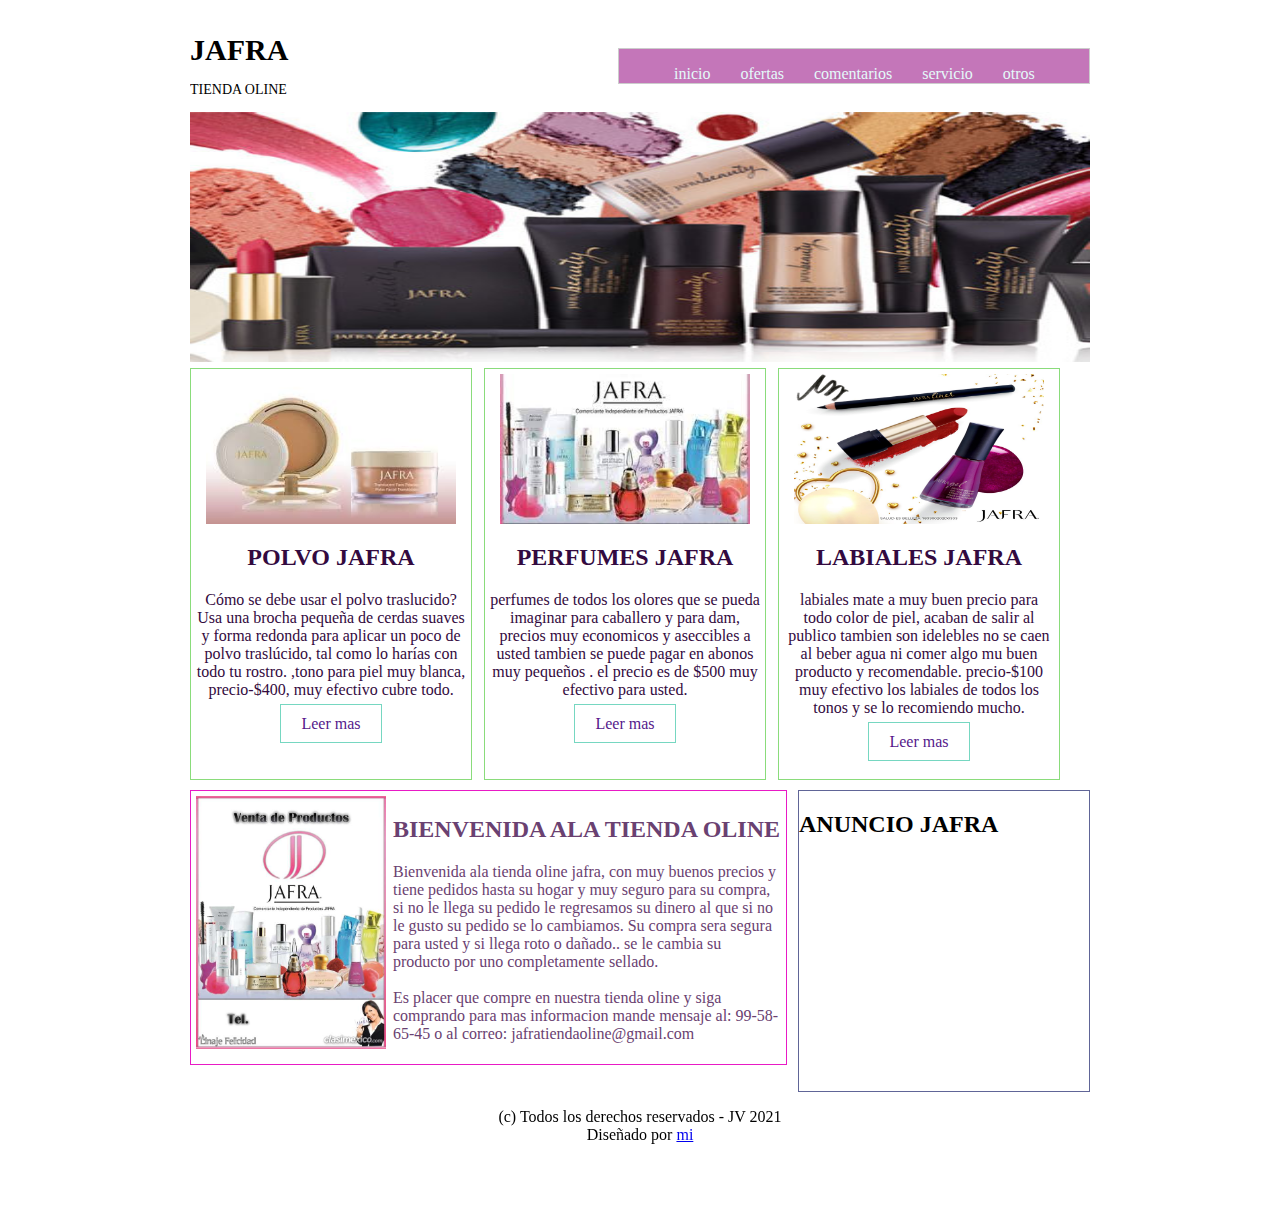
<file: index.html>
﻿<html>
<head>
   <title>Pagina jafra</title>
   <link href="css/estilos.css"rel="stylesheet" type="text/css">
 </head>


<body>

   <div id="principal">
   <header>
       <div id="logo">
        <h2 class="titulo"> JAFRA</h2>
         <p class="sub-titulo">TIENDA OLINE</P>
       
    </div>
   <nav class="Menu">
      <ul>
     <li><a href="productos/productosss.html">inicio</a></li>
     <li><a href="">ofertas</a></li>
     <li><a href="">comentarios</a></li>
     <li><a href="">servicio </a></li>
     <li><a href="">otros</a></li>
     </ul>
  </nav>
  </header>
   <section id="slide">
   <img src="img/jafra.jpg" width="900" height="250">
</section>
<section id="categorias">
<section class="uno">
<img src="img/images.jpg" width="250" height="150">
<h2>POLVO JAFRA</h2>
<p class="parrafo">
Cómo se debe usar el polvo traslucido?
Usa una brocha pequeña de cerdas suaves y forma redonda para aplicar un poco de polvo traslúcido, tal como lo harías con todo tu rostro.
,tono para piel muy blanca,
precio-$400,
muy efectivo cubre todo.
</p>
<a href="" class="Leer-mas">Leer mas</a><br><br>
</section>
<section class="uno dos">
<img src="img/slide.jpg" width="250" height="150">
<h2>PERFUMES JAFRA</h2>
<p class="parrafo">
perfumes de todos los olores que se pueda imaginar para caballero y para dam, precios muy economicos y aseccibles a usted tambien se puede pagar en abonos muy pequeños .
 el precio es de $500
muy efectivo para usted.
</p>
<a href="" class="Leer-mas">Leer mas</a><br><br>
</section>
<section class="uno">
<img src="img/labiales.jpg" width="250" height="150">
<h2>LABIALES JAFRA</h2>
<p class="parrafo">
labiales mate a muy buen precio para todo color de piel, acaban de salir al publico tambien son idelebles  no se caen al beber agua ni comer algo mu buen producto y recomendable.
precio-$100
muy efectivo los labiales de todos los tonos y se lo recomiendo mucho.
</p>
<a href="" class="Leer-mas">Leer mas</a><br><br>
</section>
</section><!--/categorias-->

<section id="info">
<section id="izq">

<img src="img/logo.jpg" align="left" width="190"
class="img">
<h2>BIENVENIDA ALA TIENDA OLINE</h2>
<p  class="parrafo">Bienvenida ala tienda oline jafra, con muy buenos precios y tiene pedidos hasta su hogar y muy seguro para su compra, si no le llega su pedido le regresamos su dinero al que si no le gusto su pedido se lo cambiamos.
Su compra sera segura para usted y si llega roto o dañado.. se le cambia su producto por uno completamente sellado.
<br><br>
Es placer que compre en nuestra tienda oline y siga comprando para mas informacion mande mensaje al: 99-58-65-45 o al correo: jafratiendaoline@gmail.com
</p>
</section>
<section id="der">
<h2>ANUNCIO JAFRA</h2>
    <iframe width="290" height="290" src="https://www.youtube.com/embed/MV3_DmncV0A" title="YouTube video player" frameborder="0" allow="accelerometer; autoplay; clipboard-write; encrypted-media; gyroscope; picture-in-picture" allowfullscreen></iframe></section>
</section><!--/info-->
<footer>
<p>
(c) Todos los derechos reservados - JV  2021 <br>
Diseñado por <a href="mailto:danielamedina5634@gmail.com">mi</a>
</p>
</foteer>

  </div>
  </body>
  </html>
</file>
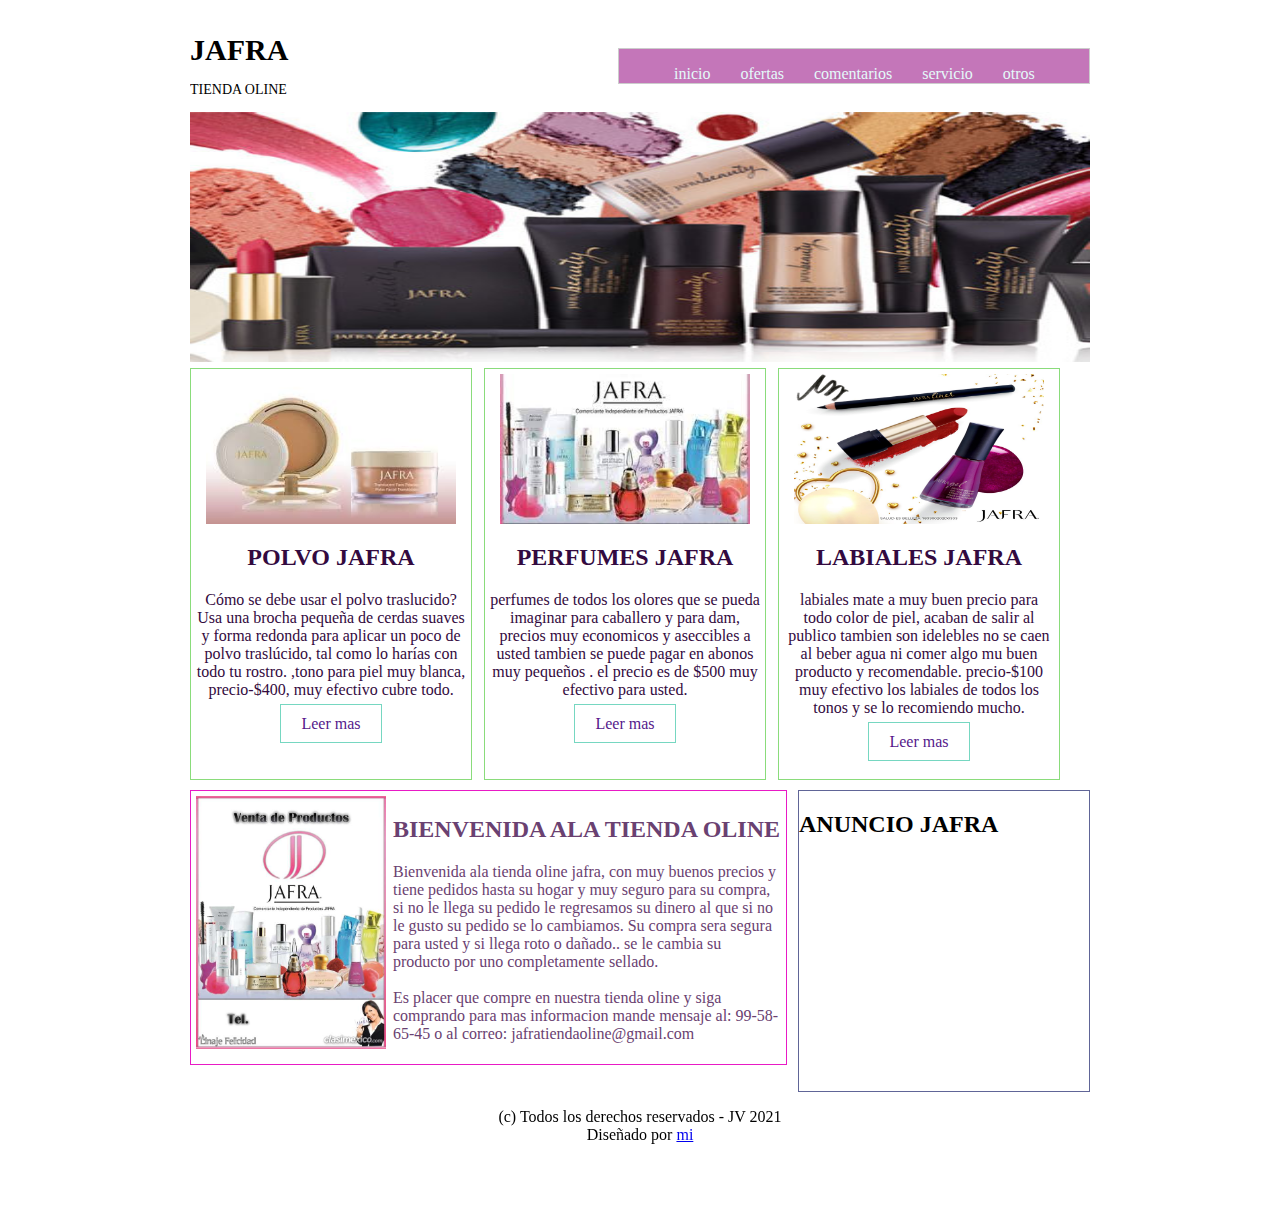
<file: dex.html>
﻿<html>
<head>
   <title>Pagina jafra</title>
   <link href="css/estilos.css"rel="stylesheet" type="text/css">
 </head>


<body>

   <div id="principal">
   <header>
       <div id="logo">
        <h2 class="titulo"> JAFRA</h2>
         <p class="sub-titulo">TIENDA OLINE</P>
       
    </div>
   <nav class="Menu">
      <ul>
     <li><a href="">inicio</a></li>
     <li><a href="">ofertas</a></li>
     <li><a href="">comentarios</a></li>
     <li><a href="">servicio </a></li>
     <li><a href="">otros</a></li>
     </ul>
  </nav>
  </header>
   <section id="slide">
   <img src="/img/jafra.jpg" width="900" height="250">
</section>
<section id="categorias">
<section class="uno">
<img src="/img/images.jpg" width="250" height="150">
<h2>POLVO JAFRA</h2>
<p class="parrafo">
Cómo se debe usar el polvo traslucido?
Usa una brocha pequeña de cerdas suaves y forma redonda para aplicar un poco de polvo traslúcido, tal como lo harías con todo tu rostro.
,tono para piel muy blanca,
precio-$400,
muy efectivo cubre todo.
</p>
<a href="" class="Leer-mas">Leer mas</a><br><br>
</section>
<section class="uno dos">
<img src="/img/slide.jpg" width="250" height="150">
<h2>PERFUMES JAFRA</h2>
<p class="parrafo">
perfumes de todos los olores que se pueda imaginar para caballero y para dam, precios muy economicos y aseccibles a usted tambien se puede pagar en abonos muy pequeños .
 el precio es de $500
muy efectivo para usted.
</p>
<a href="" class="Leer-mas">Leer mas</a><br><br>
</section>
<section class="uno">
<img src="/img/labiales.jpg" width="250" height="150">
<h2>LABIALES JAFRA</h2>
<p class="parrafo">
labiales mate a muy buen precio para todo color de piel, acaban de salir al publico tambien son idelebles  no se caen al beber agua ni comer algo mu buen producto y recomendable.
precio-$100
muy efectivo los labiales de todos los tonos y se lo recomiendo mucho.
</p>
<a href="" class="Leer-mas">Leer mas</a><br><br>
</section>
</section><!--/categorias-->

<section id="info">
<section id="izq">

<img src="/img/logo.jpg" align="left" width="190"
class="img">
<h2>BIENVENIDA ALA TIENDA OLINE</h2>
<p  class="parrafo">Bienvenida ala tienda oline jafra, con muy buenos precios y tiene pedidos hasta su hogar y muy seguro para su compra, si no le llega su pedido le regresamos su dinero al que si no le gusto su pedido se lo cambiamos.
Su compra sera segura para usted y si llega roto o dañado.. se le cambia su producto por uno completamente sellado.
<br><br>
Es placer que compre en nuestra tienda oline y siga comprando para mas informacion mande mensaje al: 99-58-65-45 o al correo: jafratiendaoline@gmail.com
</p>
</section>
<section id="der">
<h2>ANUNCIO JAFRA</h2>
    <iframe width="290" height="290" src="https://www.youtube.com/embed/MV3_DmncV0A" title="YouTube video player" frameborder="0" allow="accelerometer; autoplay; clipboard-write; encrypted-media; gyroscope; picture-in-picture" allowfullscreen></iframe></section>
</section><!--/info-->
<footer>
<p>
(c) Todos los derechos reservados - JV  2021 <br>
Diseñado por <a href="mailto:danielamedina5634@gmail.com">mi</a>
</p>
</foteer>

  </div>
  </body>
  </html>
</file>
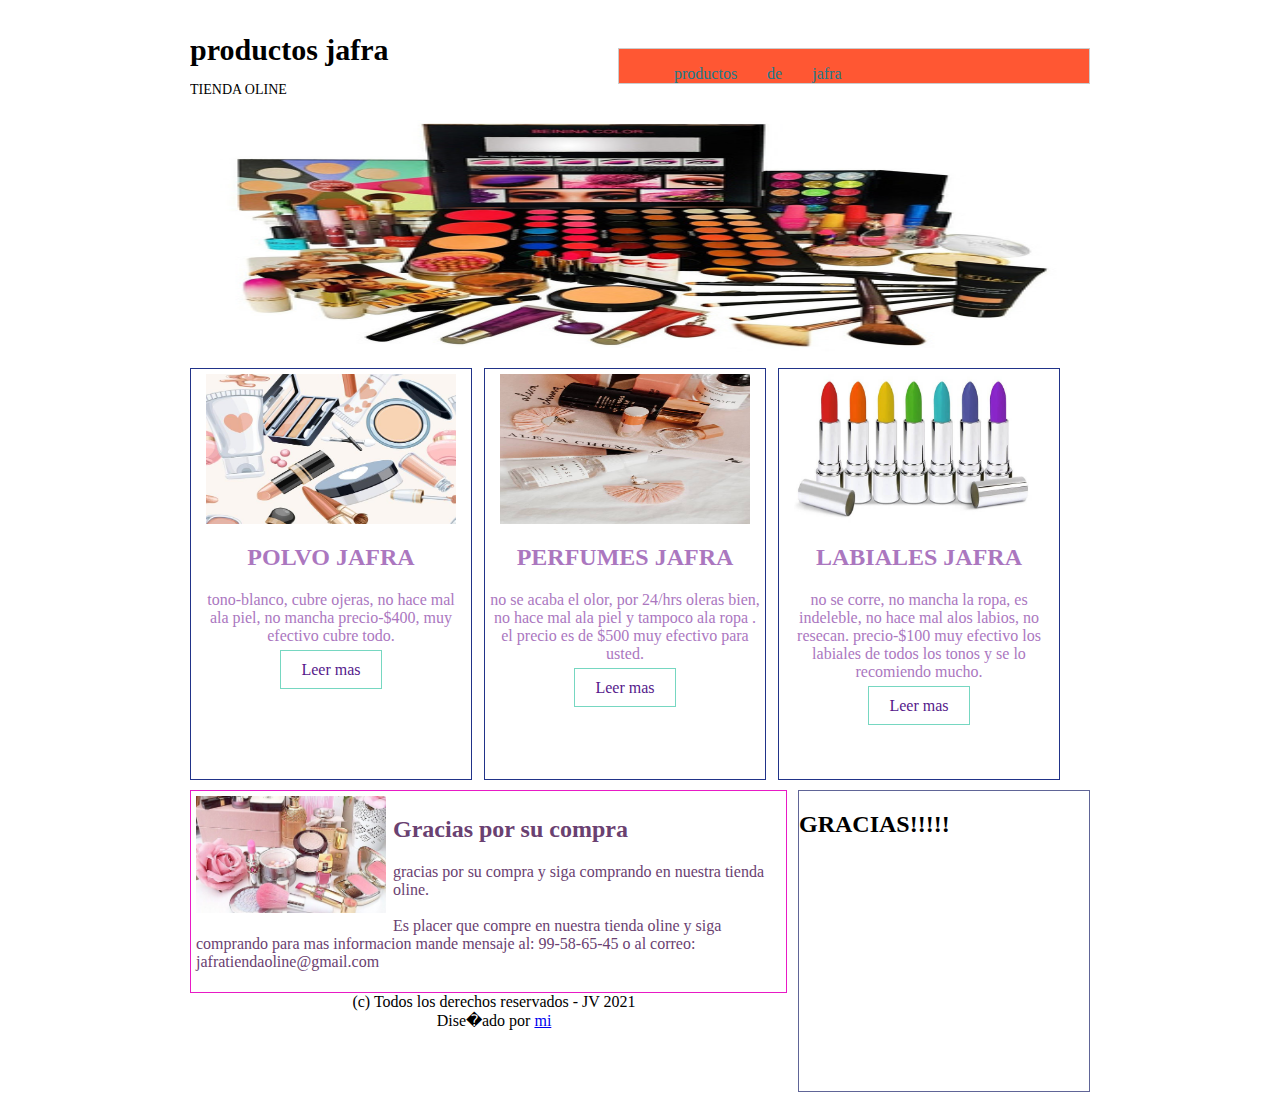
<file: productos/productosss.html>
<html>
<head>
   <title>productos</title>
   <link href="css/productos.css"rel="stylesheet" type="text/css">
 </head>


<body>

   <div id="principal">
   <header>
       <div id="logo">
        <h2 class="titulo"> productos jafra</h2>
         <p class="sub-titulo">TIENDA OLINE</P>
       
    </div>
   <nav class="Menu">
      <ul>
     <li><a href="">productos</a></li>
     <li><a href="">de</a></li>
     <li><a href="">jafra</a></li>
     </ul>
  </nav>
  </header>
   <section id="slide">
   <img src="imgs/sss.jpg" width="900" height="250">
</section>
<section id="categorias">
<section class="uno">
<img src="imgs/cosmeticos.jpg" width="250" height="150">
<h2>POLVO JAFRA</h2>
<p class="parrafo">
tono-blanco, cubre ojeras, no hace mal ala piel, no mancha
precio-$400,
muy efectivo cubre todo.
</p>
<a href="" class="Leer-mas">Leer mas</a><br><br>
</section>
<section class="uno dos">
<img src="imgs/jafra.jpg" width="250" height="150">
<h2>PERFUMES JAFRA</h2>
<p class="parrafo">
no se acaba el olor, por 24/hrs oleras bien, no hace mal ala piel y tampoco ala ropa .
 el precio es de $500
muy efectivo para usted.
</p>
<a href="" class="Leer-mas">Leer mas</a><br><br>
</section>
<section class="uno">
<img src="imgs/lll.jpg" width="250" height="150">
<h2>LABIALES JAFRA</h2>
<p class="parrafo">
no se corre, no mancha la ropa, es indeleble, no hace mal alos labios, no resecan.
precio-$100
muy efectivo los labiales de todos los tonos y se lo recomiendo mucho.
</p>
<a href="" class="Leer-mas">Leer mas</a><br><br>
</section>
</section><!--/categorias-->

<section id="info">
<section id="izq">

<img src="imgs/ooo.jpg" align="left" width="190"
class="img">
<h2>Gracias por su compra</h2>
<p  class="parrafo"> gracias por su compra y siga comprando en nuestra tienda oline.
<br><br>
Es placer que compre en nuestra tienda oline y siga comprando para mas informacion mande mensaje al: 99-58-65-45 o al correo: jafratiendaoline@gmail.com
</p>
</section>
<section id="der">
<h2>GRACIAS!!!!!</h2>
    <iframe width="290" height="290" src="https://www.youtube.com/embed/iK1Cqf3NUW4" title="YouTube video player" frameborder="0" allow="accelerometer; autoplay; clipboard-write; encrypted-media; gyroscope; picture-in-picture" allowfullscreen></iframe>
</section><!--/info-->
<footer>
<p>
(c) Todos los derechos reservados - JV  2021 <br>
Dise�ado por <a href="mailto:danielamedina5634@gmail.com">mi</a>
</p>
</foteer>

  </div>
  </body>
  </html>
</file>
<file: css/estilos.css>
﻿#principal{
  width: 900px;
  height: auto; overflow: hidden;
  border: 0px solid #000;
  margin: auto;

}

header{
width: 900px;
height: 100px;
border: 0px solid #000;

}
#logo{
width: 200px;
heigth: 100;
border: 0px solid #000;
float:left;
}

.titulo{
font-size: 30px;
margin-top: 25px;
}
.sub-titulo{
font-size: 14px;
margin-top: -10px;
}
.menu{
width: 470px;
heigth: 40px;
border: 1px solid #ccc;
float: right;
margin-top: 40px;
background: #C476B9;
}

.menu ul{}

.menu ul li{
List-style: none;
float: left;
}

.menu ul li a{
text-decoration: none;
padding: 10px 15px;
border: 0px solid #ccc;
color: #E4FAFA;
}

.menu ul li a:hover{
background: #4A5AD1;
color: #DBC0E3;
transition: background 1s, color 1s;

}

#slide{
margin-top: -5px;
width: 900px;
height: 250px;
}

#categorias{
width: 900px;
height: auto; overflow: hidden;
border: 0px solid; 
margin-top: 15px;

}

.uno{
width: 270px;
height: 400px;
border: 1px solid #8ADC7B;
float: left;
padding: 5px;
text-align: center;
color: #330A40;
}

. parrafo{
color: #761C3C;
text-align: justify;
}
.dos{
margin-left: 12px;
margin-right: 12px;
}

.leer-mas{
text-decoration: none;
border: 1px solid #76D7C1;
padding: 10px 20px 10px 20px;
margin: 10px;

}
.leer-mas:hover{
background: #9B7BDC;
color: #fff;
transition: background 1s, color 1s;
}


#info{
width: 900px;
height: auto; overflow: hidden;
border: 0px solid #DC7B88;
margin-top: 10px;
}

#izq{
width: 585px;
height: auto; overflow: hidden;
border: 1px solid #E81AC5;
float: left;
padding: 5px; color: #6A4171;
}

.img{
margin-right: 7px;
margin-bottom: 7px;
}
#der{
width: 290px;
height: 300px; 
border: 1px solid #606597;
float: right;
}

footer{
width: 900px; 
height: 100px;
text-align: center;

}

#footer p{
width: 500px;

}
</file>
<file: productos/css/productos.css>
#principal{
  width: 900px;
  height: auto; overflow: hidden;
  border: 0px solid #000;
  margin: auto;

}

header{
width: 900px;
height: 100px;
border: 0px solid #000;

}
#logo{
width: 200px;
heigth: 100;
border: 0px solid #000;
float:left;
}

.titulo{
font-size: 30px;
margin-top: 25px;
}
.sub-titulo{
font-size: 14px;
margin-top: -10px;
}
.menu{
width: 470px;
heigth: 40px;
border: 1px solid #ccc;
float: right;
margin-top: 40px;
background: #FF5733;
}

.menu ul{}

.menu ul li{
List-style: none;
float: left;
}

.menu ul li a{
text-decoration: none;
padding: 10px 15px;
border: 0px solid #ccc;
color: #217989;
}

.menu ul li a:hover{
background: #752189;
color: #89212D;
transition: background 1s, color 1s;

}

#slide{
margin-top: -5px;
width: 900px;
height: 250px;
}

#categorias{
width: 900px;
height: auto; overflow: hidden;
border: 0px solid; 
margin-top: 15px;

}

.uno{
width: 270px;
height: 400px;
border: 1px solid #213389;
float: left;
padding: 5px;
text-align: center;
color: #AB77BF;
}

. parrafo{
color: #000;
text-align: justify;
}
.dos{
margin-left: 12px;
margin-right: 12px;
}

.leer-mas{
text-decoration: none;
border: 1px solid #76D7C1;
padding: 10px 20px 10px 20px;
margin: 10px;

}
.leer-mas:hover{
background: #9B7BDC;
color: #fff;
transition: background 1s, color 1s;
}


#info{
width: 900px;
height: auto; overflow: hidden;
border: 0px solid #DC7B88;
margin-top: 10px;
}

#izq{
width: 585px;
height: auto; overflow: hidden;
border: 1px solid #E81AC5;
float: left;
padding: 5px; color: #6A4171;
}

.img{
margin-right: 7px;
margin-bottom: 7px;
}
#der{
width: 290px;
height: 300px; 
border: 1px solid #606597;
float: right;
}

footer{
width: 900px; 
height: 100px;
text-align: center;

}

#footer p{
width: 500px;

}
</file>
